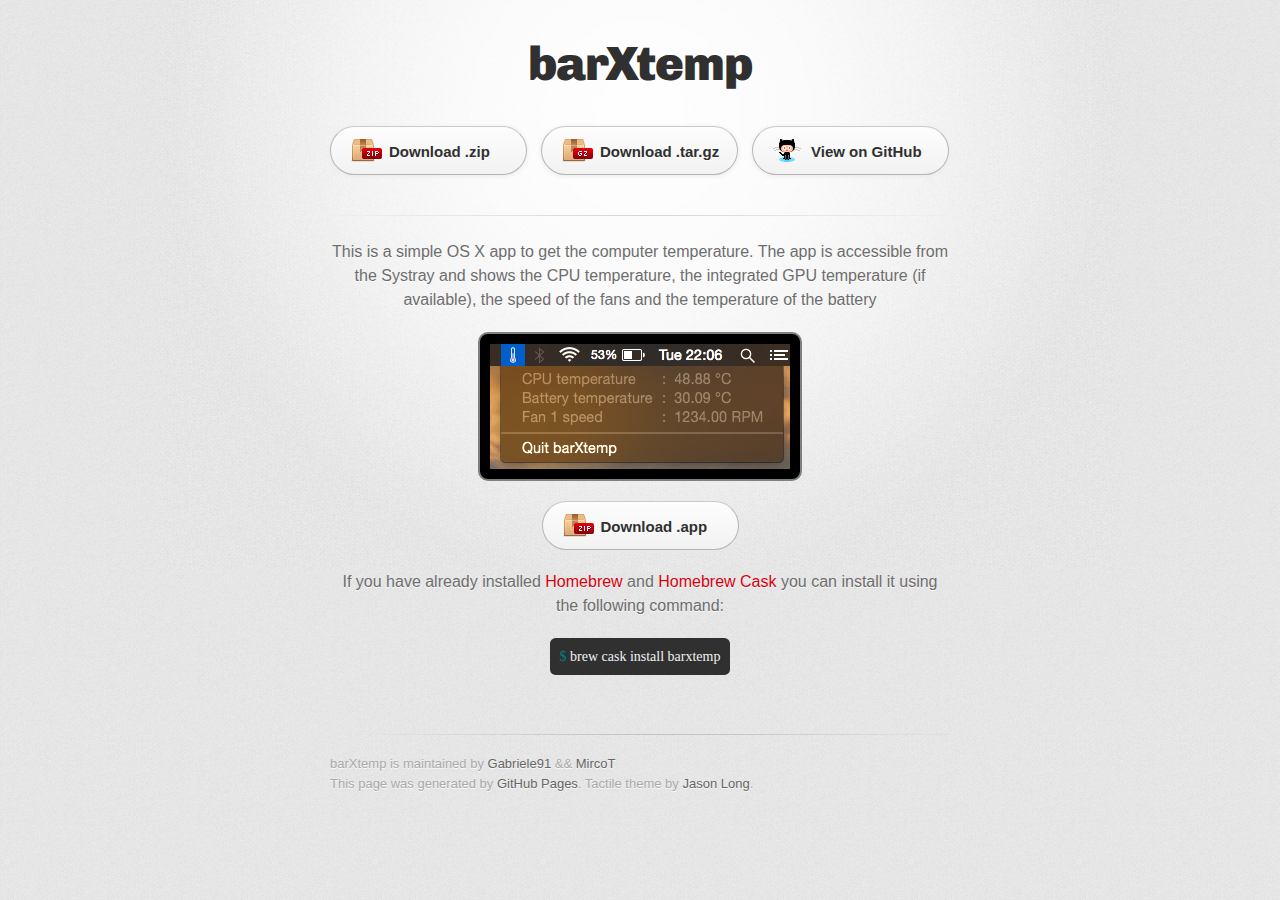
<file: index.html>
<!DOCTYPE html>
<html>
  <head>
    <meta charset='utf-8'>
    <meta http-equiv="X-UA-Compatible" content="chrome=1">
    <link href='https://fonts.googleapis.com/css?family=Chivo:900' rel='stylesheet' type='text/css'>
    <link rel="stylesheet" type="text/css" href="stylesheets/stylesheet.css" media="screen">
    <link rel="stylesheet" type="text/css" href="stylesheets/github-dark.css" media="screen">
    <link rel="stylesheet" type="text/css" href="stylesheets/print.css" media="print">
    <link rel="shortcut icon" type="image/x-icon" href="images/barXtemp.ico">
    <!--[if lt IE 9]>
    <script src="//html5shiv.googlecode.com/svn/trunk/html5.js"></script>
    <![endif]-->
    <title>barXtemp</title>
  </head>

  <body>
    <div id="container">
      <div class="inner">

        <header style="text-align: center;">
          <h1>barXtemp</h1>
          <h2></h2>
        </header>

        <section id="downloads" class="clearfix">
          <a href="https://github.com/Gabriele91/barXtemp/zipball/master" id="download-zip" class="button"><span>Download .zip</span></a>
          <a href="https://github.com/Gabriele91/barXtemp/tarball/master" id="download-tar-gz" class="button"><span>Download .tar.gz</span></a>
          <a href="https://github.com/Gabriele91/barXtemp" id="view-on-github" class="button"><span>View on GitHub</span></a>
        </section>

        <hr>

        <section class="centered_content">


<p>This is a simple <b>OS X app</b> to get the computer temperature. The app is accessible from the Systray and shows the CPU
temperature, the integrated GPU temperature (if available), the speed of the fans and the temperature of the battery</p>

        <p id="imageList">
          <img class="screenshot multiImage" src="images/ScreenShot.png"></img>
          <img class="screenshot multiImage" src="images/ScreenShot_1.png"></img>
          <img class="screenshot multiImage" src="images/ScreenShot_2.png"></img>
          <img class="screenshot multiImage" src="images/ScreenShot_3.png"></img>
        </p>

        </section>
        <section id="downloads" class="clearfix">
          <p><a id="download-app" href="https://github.com/Gabriele91/barXtemp/releases/download/1.3.3/barXtemp.app.zip" class="button"><span>Download .app</span></a></p>
          <p class="centered_content">If you have already installed <a href="http://brew.sh/">Homebrew</a> and <a href="http://caskroom.io/">Homebrew Cask</a> you can install it using the following command:</p>
          <div class="centered_content">
            <pre class="pre_code"><code><span class="nv">$ </span>brew cask install barxtemp</code></pre>
          </div>
        </section>

        <footer>
          barXtemp is maintained by <a href="https://github.com/Gabriele91">Gabriele91</a> && <a href="https://github.com/MircoT">MircoT</a><br>
          This page was generated by <a href="https://pages.github.com">GitHub Pages</a>. Tactile theme by <a href="https://twitter.com/jasonlong">Jason Long</a>.
        </footer>

        
      </div>
    </div>
    <script src="javascripts/main.js"></script>
  </body>
</html>
</file>
<file: stylesheets/github-dark.css>
/*
   Copyright 2014 GitHub Inc.

   Licensed under the Apache License, Version 2.0 (the "License");
   you may not use this file except in compliance with the License.
   You may obtain a copy of the License at

       http://www.apache.org/licenses/LICENSE-2.0

   Unless required by applicable law or agreed to in writing, software
   distributed under the License is distributed on an "AS IS" BASIS,
   WITHOUT WARRANTIES OR CONDITIONS OF ANY KIND, either express or implied.
   See the License for the specific language governing permissions and
   limitations under the License.

*/

.pl-c /* comment */ {
  color: #969896;
}

.pl-c1      /* constant, markup.raw, meta.diff.header, meta.module-reference, meta.property-name, support, support.constant, support.variable, variable.other.constant */,
.pl-s .pl-v /* string variable */ {
  color: #0099cd;
}

.pl-e  /* entity */,
.pl-en /* entity.name */ {
  color: #9774cb;
}

.pl-s .pl-s1 /* string source */,
.pl-smi      /* storage.modifier.import, storage.modifier.package, storage.type.java, variable.other, variable.parameter.function */ {
  color: #ddd;
}

.pl-ent /* entity.name.tag */ {
  color: #7bcc72;
}

.pl-k /* keyword, storage, storage.type */ {
  color: #cc2372;
}

.pl-pds              /* punctuation.definition.string, string.regexp.character-class */,
.pl-s                /* string */,
.pl-s .pl-pse .pl-s1 /* string punctuation.section.embedded source */,
.pl-sr               /* string.regexp */,
.pl-sr .pl-cce       /* string.regexp constant.character.escape */,
.pl-sr .pl-sra       /* string.regexp string.regexp.arbitrary-repitition */,
.pl-sr .pl-sre       /* string.regexp source.ruby.embedded */ {
  color: #3c66e2;
}

.pl-v /* variable */ {
  color: #fb8764;
}

.pl-id /* invalid.deprecated */ {
  color: #e63525;
}

.pl-ii /* invalid.illegal */ {
  background-color: #e63525;
  color: #f8f8f8;
}

.pl-sr .pl-cce /* string.regexp constant.character.escape */ {
  color: #7bcc72;
  font-weight: bold;
}

.pl-ml /* markup.list */ {
  color: #c26b2b;
}

.pl-mh        /* markup.heading */,
.pl-mh .pl-en /* markup.heading entity.name */,
.pl-ms        /* meta.separator */ {
  color: #264ec5;
  font-weight: bold;
}

.pl-mq /* markup.quote */ {
  color: #00acac;
}

.pl-mi /* markup.italic */ {
  color: #ddd;
  font-style: italic;
}

.pl-mb /* markup.bold */ {
  color: #ddd;
  font-weight: bold;
}

.pl-md /* markup.deleted, meta.diff.header.from-file */ {
  background-color: #ffecec;
  color: #bd2c00;
}

.pl-mi1 /* markup.inserted, meta.diff.header.to-file */ {
  background-color: #eaffea;
  color: #55a532;
}

.pl-mdr /* meta.diff.range */ {
  color: #9774cb;
  font-weight: bold;
}

.pl-mo /* meta.output */ {
  color: #264ec5;
}
</file>
<file: stylesheets/print.css>
html, body, div, span, applet, object, iframe,
h1, h2, h3, h4, h5, h6, p, blockquote, pre,
a, abbr, acronym, address, big, cite, code,
del, dfn, em, img, ins, kbd, q, s, samp,
small, strike, strong, sub, sup, tt, var,
b, u, i, center,
dl, dt, dd, ol, ul, li,
fieldset, form, label, legend,
table, caption, tbody, tfoot, thead, tr, th, td,
article, aside, canvas, details, embed,
figure, figcaption, footer, header, hgroup,
menu, nav, output, ruby, section, summary,
time, mark, audio, video {
  padding: 0;
  margin: 0;
  font: inherit;
  font-size: 100%;
  vertical-align: baseline;
  border: 0;
}
/* HTML5 display-role reset for older browsers */
article, aside, details, figcaption, figure,
footer, header, hgroup, menu, nav, section {
  display: block;
}
body {
  line-height: 1;
}
ol, ul {
  list-style: none;
}
blockquote, q {
  quotes: none;
}
blockquote:before, blockquote:after,
q:before, q:after {
  content: '';
  content: none;
}
table {
  border-spacing: 0;
  border-collapse: collapse;
}
body {
  font-family: 'Helvetica Neue', Helvetica, Arial, serif;
  font-size: 13px;
  line-height: 1.5;
  color: #000;
}

a {
  font-weight: bold;
  color: #d5000d;
}

header {
  padding-top: 35px;
  padding-bottom: 10px;
}

header h1 {
  font-size: 48px;
  font-weight: bold;
  line-height: 1.2;
  color: #303030;
  letter-spacing: -1px;
}

header h2 {
  font-size: 24px;
  font-weight: normal;
  line-height: 1.3;
  color: #aaa;
  letter-spacing: -1px;
}
#downloads {
  display: none;
}
#main_content {
  padding-top: 20px;
}

code, pre {
  margin-bottom: 30px;
  font-family: Monaco, "Bitstream Vera Sans Mono", "Lucida Console", Terminal;
  font-size: 12px;
  color: #222;
}

code {
  padding: 0 3px;
}

pre {
  padding: 20px;
  overflow: auto;
  border: solid 1px #ddd;
}
pre code {
  padding: 0;
}

ul, ol, dl {
  margin-bottom: 20px;
}


/* COMMON STYLES */

table {
  width: 100%;
  border: 1px solid #ebebeb;
}

th {
  font-weight: 500;
}

td {
  font-weight: 300;
  text-align: center;
  border: 1px solid #ebebeb;
}

form {
  padding: 20px;
  background: #f2f2f2;

}


/* GENERAL ELEMENT TYPE STYLES */

h1 {
  font-size: 2.8em;
}

h2 {
  margin-bottom: 8px;
  font-size: 22px;
  font-weight: bold;
  color: #303030;
}

h3 {
  margin-bottom: 8px;
  font-size: 18px;
  font-weight: bold;
  color: #d5000d;
}

h4 {
  font-size: 16px;
  font-weight: bold;
  color: #303030;
}

h5 {
  font-size: 1em;
  color: #303030;
}

h6 {
  font-size: .8em;
  color: #303030;
}

p {
  margin-bottom: 20px;
  font-weight: 300;
}

a {
  text-decoration: none;
}

p a {
  font-weight: 400;
}

blockquote {
  padding: 0 0 0 30px;
  margin-bottom: 20px;
  font-size: 1.6em;
  border-left: 10px solid #e9e9e9;
}

ul li {
  list-style-position: inside;
  list-style: disc;
  padding-left: 20px;
}

ol li {
  list-style-position: inside;
  list-style: decimal;
  padding-left: 3px;
}

dl dd {
  font-style: italic;
  font-weight: 100;
}

footer {
  padding-top: 20px;
  padding-bottom: 30px;
  margin-top: 40px;
  font-size: 13px;
  color: #aaa;
}

footer a {
  color: #666;
}

/* MISC */
.clearfix:after {
  display: block;
  height: 0;
  clear: both;
  visibility: hidden;
  content: '.';
}

.clearfix {display: inline-block;}
* html .clearfix {height: 1%;}
.clearfix {display: block;}
</file>
<file: stylesheets/stylesheet.css>
/* http://meyerweb.com/eric/tools/css/reset/
   v2.0 | 20110126
   License: none (public domain)
*/
html, body, div, span, applet, object, iframe,
h1, h2, h3, h4, h5, h6, p, blockquote, pre,
a, abbr, acronym, address, big, cite, code,
del, dfn, em, img, ins, kbd, q, s, samp,
small, strike, strong, sub, sup, tt, var,
b, u, i, center,
dl, dt, dd, ol, ul, li,
fieldset, form, label, legend,
table, caption, tbody, tfoot, thead, tr, th, td,
article, aside, canvas, details, embed,
figure, figcaption, footer, header, hgroup,
menu, nav, output, ruby, section, summary,
time, mark, audio, video {
	padding: 0;
	margin: 0;
	font: inherit;
	font-size: 100%;
	vertical-align: baseline;
	border: 0;
}
/* HTML5 display-role reset for older browsers */
article, aside, details, figcaption, figure,
footer, header, hgroup, menu, nav, section {
	display: block;
}
body {
	line-height: 1;
}
ol, ul {
	list-style: none;
}
blockquote, q {
	quotes: none;
}
blockquote:before, blockquote:after,
q:before, q:after {
	content: '';
	content: none;
}
table {
	border-spacing: 0;
	border-collapse: collapse;
}

/* LAYOUT STYLES */
body {
  font-family: 'Helvetica Neue', Helvetica, Arial, serif;
  font-size: 1em;
  line-height: 1.5;
  color: #6d6d6d;
  text-shadow: 0 1px 0 rgba(255, 255, 255, 0.8);
  background: #e7e7e7 url(../images/body-bg.png) 0 0 repeat;
}

a {
  color: #d5000d;
}
a:hover {
  color: #c5000c;
}

header {
  padding-top: 35px;
  padding-bottom: 25px;
}

header h1 {
  font-family: 'Chivo', 'Helvetica Neue', Helvetica, Arial, serif;
  font-size: 48px; font-weight: 900;
  line-height: 1.2;
  color: #303030;
  letter-spacing: -1px;
}

header h2 {
  font-size: 24px;
  font-weight: normal;
  line-height: 1.3;
  color: #aaa;
  letter-spacing: -1px;
}

#container {
  min-height: 595px;
  background: transparent url(../images/highlight-bg.jpg) 50% 0 no-repeat;
}

.inner {
  width: 620px;
  margin: 0 auto;
}

#container .inner img {
  max-width: 100%;
}

#downloads {
  margin-bottom: 40px;
}

a.button {
  display: block;
  float: left;
  width: 179px;
  padding: 12px 8px 12px 8px;
  margin-right: 14px;
  font-size: 15px;
  font-weight: bold;
  line-height: 25px;
  color: #303030;
  background: #fdfdfd; /* Old browsers */
  background: -moz-linear-gradient(top,  #fdfdfd 0%, #f2f2f2 100%); /* FF3.6+ */
  background: -webkit-gradient(linear, left top, left bottom, color-stop(0%,#fdfdfd), color-stop(100%,#f2f2f2)); /* Chrome,Safari4+ */
  background: -webkit-linear-gradient(top,  #fdfdfd 0%,#f2f2f2 100%); /* Chrome10+,Safari5.1+ */
  background: -o-linear-gradient(top,  #fdfdfd 0%,#f2f2f2 100%); /* Opera 11.10+ */
  background: -ms-linear-gradient(top,  #fdfdfd 0%,#f2f2f2 100%); /* IE10+ */
  background: linear-gradient(top,  #fdfdfd 0%,#f2f2f2 100%); /* W3C */
  filter: progid:DXImageTransform.Microsoft.gradient( startColorstr='#fdfdfd', endColorstr='#f2f2f2',GradientType=0 ); /* IE6-9 */
  border-top: solid 1px #cbcbcb;
  border-right: solid 1px #b7b7b7;
  border-bottom: solid 1px #b3b3b3;
  border-left: solid 1px #b7b7b7;
  border-radius: 30px;
  -webkit-box-shadow: 10px 10px 5px #888;
  -moz-box-shadow: 10px 10px 5px #888;
  box-shadow: 0px 1px 5px #e8e8e8;
  -moz-border-radius: 30px;
  -webkit-border-radius: 30px;
}
a.button:hover {
  background: #fafafa; /* Old browsers */
  background: -moz-linear-gradient(top,  #fdfdfd 0%, #f6f6f6 100%); /* FF3.6+ */
  background: -webkit-gradient(linear, left top, left bottom, color-stop(0%,#fdfdfd), color-stop(100%,#f6f6f6)); /* Chrome,Safari4+ */
  background: -webkit-linear-gradient(top,  #fdfdfd 0%,#f6f6f6 100%); /* Chrome10+,Safari5.1+ */
  background: -o-linear-gradient(top,  #fdfdfd 0%,#f6f6f6 100%); /* Opera 11.10+ */
  background: -ms-linear-gradient(top,  #fdfdfd 0%,#f6f6f6 100%); /* IE10+ */
  background: linear-gradient(top,  #fdfdfd 0%,#f6f6f6, 100%); /* W3C */
  filter: progid:DXImageTransform.Microsoft.gradient( startColorstr='#fdfdfd', endColorstr='#f6f6f6',GradientType=0 ); /* IE6-9 */
  border-top: solid 1px #b7b7b7;
  border-right: solid 1px #b3b3b3;
  border-bottom: solid 1px #b3b3b3;
  border-left: solid 1px #b3b3b3;
}

a.button span {
  display: block;
  height: 23px;
  padding-left: 50px;
}

#download-zip span {
  background: transparent url(../images/zip-icon.png) 12px 50% no-repeat;
}
#download-tar-gz span {
  background: transparent url(../images/tar-gz-icon.png) 12px 50% no-repeat;
}
#view-on-github span {
  background: transparent url(../images/octocat-icon.png) 12px 50% no-repeat;
}
#view-on-github {
  margin-right: 0;
}

code, pre {
  margin-bottom: 30px;
  font-family: Monaco, "Bitstream Vera Sans Mono", "Lucida Console", Terminal;
  font-size: 14px;
  color: #222;
}

code {
  padding: 0 3px;
  background-color: #f2f2f2;
  border: solid 1px #ddd;
}

pre {
  padding: 20px;
  overflow: auto;
  color: #f2f2f2;
  text-shadow: none;
  background: #303030;
}
pre code {
  padding: 0;
  color: #f2f2f2;
  background-color: #303030;
  border: none;
}

ul, ol, dl {
  margin-bottom: 20px;
}


/* COMMON STYLES */

hr {
  height: 1px;
  padding-bottom: 1em;
  margin-top: 1em;
  line-height: 1px;
  background: transparent url('../images/hr.png') 50% 0 no-repeat;
  border: none;
}

strong {
  font-weight: bold;
}

em {
  font-style: italic;
}

table {
  width: 100%;
  border: 1px solid #ebebeb;
}

th {
  font-weight: 500;
}

td {
  font-weight: 300;
  text-align: center;
  border: 1px solid #ebebeb;
}

form {
  padding: 20px;
  background: #f2f2f2;

}


/* GENERAL ELEMENT TYPE STYLES */

h1 {
  font-size: 32px;
}

h2 {
  margin-bottom: 8px;
  font-size: 22px;
  font-weight: bold;
  color: #303030;
}

h3 {
  margin-bottom: 8px;
  font-size: 18px;
  font-weight: bold;
  color: #d5000d;
}

h4 {
  font-size: 16px;
  font-weight: bold;
  color: #303030;
}

h5 {
  font-size: 1em;
  color: #303030;
}

h6 {
  font-size: .8em;
  color: #303030;
}

p {
  margin-bottom: 20px;
  font-weight: 300;
}

a {
  text-decoration: none;
}

p a {
  font-weight: 400;
}

blockquote {
  padding: 0 0 0 30px;
  margin-bottom: 20px;
  font-size: 1.6em;
  border-left: 10px solid #e9e9e9;
}

ul li {
  list-style-position: inside;
  list-style: disc;
  padding-left: 20px;
}

ol li {
  list-style-position: inside;
  list-style: decimal;
  padding-left: 3px;
}

dl dt {
  color: #303030;
}

footer {
  padding-top: 20px;
  padding-bottom: 30px;
  margin-top: 40px;
  font-size: 13px;
  color: #aaa;
  background: transparent url('../images/hr.png') 0 0 no-repeat;
}

footer a {
  color: #666;
}
footer a:hover {
  color: #444;
}

/* MISC */
.clearfix:after {
  display: block;
  height: 0;
  clear: both;
  visibility: hidden;
  content: '.';
}

.clearfix {display: inline-block;}
* html .clearfix {height: 1%;}
.clearfix {display: block;}

/* #Media Queries
================================================== */

/* Smaller than standard 960 (devices and browsers) */
@media only screen and (max-width: 959px) { }

/* Tablet Portrait size to standard 960 (devices and browsers) */
@media only screen and (min-width: 768px) and (max-width: 959px) { }

/* All Mobile Sizes (devices and browser) */
@media only screen and (max-width: 767px) {
  header {
    padding-top: 10px;
    padding-bottom: 10px;
  }
  #downloads {
    margin-bottom: 25px;
  }
  #download-zip, #download-tar-gz {
    display: none;
  }
  .inner {
    width: 94%;
    margin: 0 auto;
  }
}

/* Mobile Landscape Size to Tablet Portrait (devices and browsers) */
@media only screen and (min-width: 480px) and (max-width: 767px) { }

/* Mobile Portrait Size to Mobile Landscape Size (devices and browsers) */
@media only screen and (max-width: 479px) { }

.screenshot {
	display: block;
  margin: auto
}

.multiImage 
{
  cursor: pointer;
  border-radius:10px;
  border: solid 2px rgb(128,128,128); 
  padding: 10px;
  background: #000;
}

#imageList {
  display: none;
  text-align: center;
}

#download-app {
  float:none;
  margin:auto;
}

#download-app span {
  background: transparent url(../images/zip-icon.png) 12px 50% no-repeat;
}

.centered_content {
  text-align: center;
}

.nv {
  color: #008080;
}

.pre_code {
  display: inline-block;
  padding: 8px 10px;
  clear: both;
  text-align: center;
  margin-bottom: 0.9em;
  border-radius: 0.4em;
  -moz-border-radius: 0.4em;
  -webkit-border-radius: 0.4em;
}
</file>
